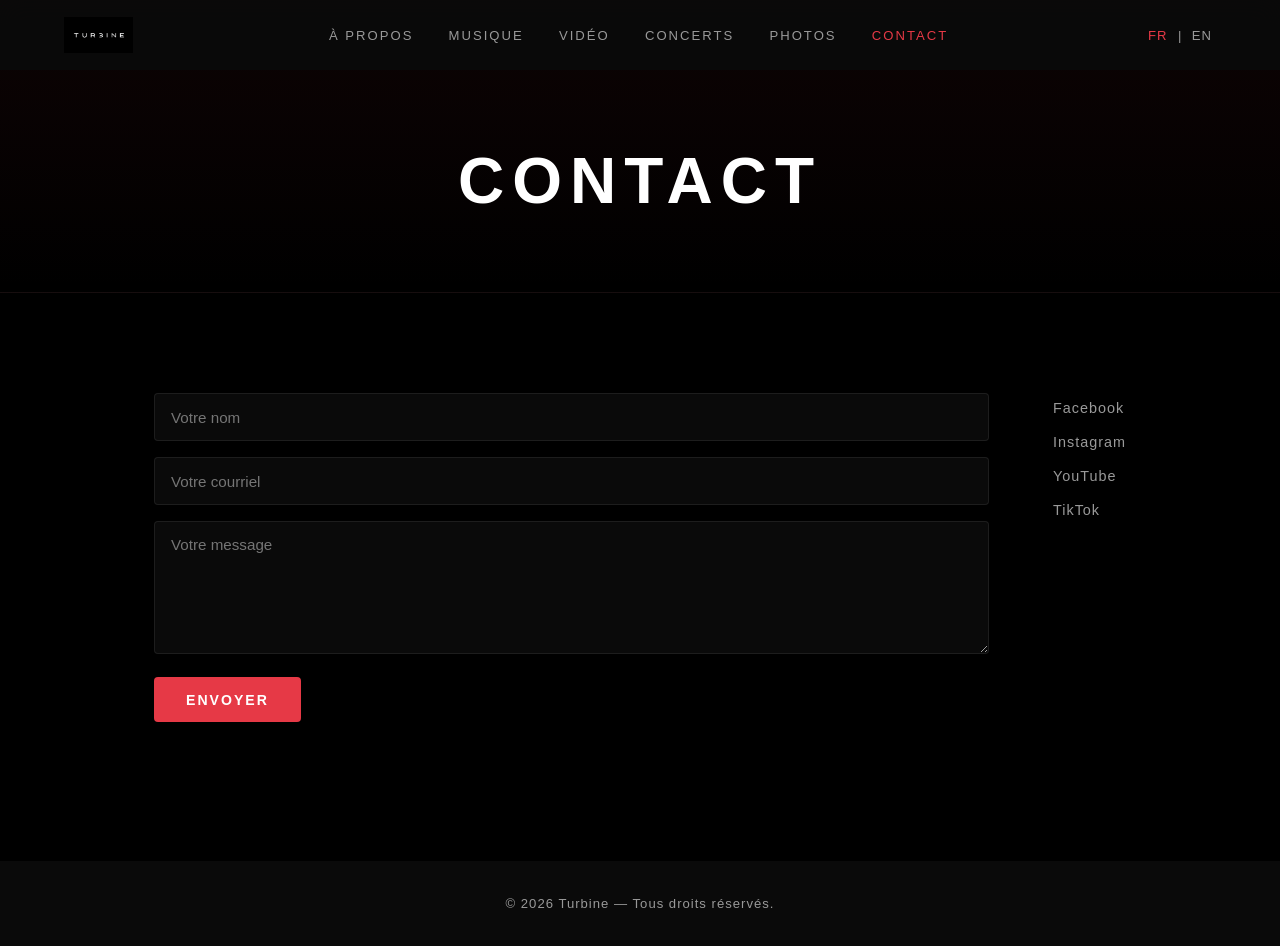
<file: contact.html>
<!DOCTYPE html>
<html lang="fr">
<head>
    <meta charset="UTF-8">
    <meta name="viewport" content="width=device-width, initial-scale=1.0">
    <meta name="description" content="Turbine — Contact">
    <title>Turbine — Contact</title>
    <link rel="icon" type="image/png" href="assets/images/favicon.png">
    <link rel="stylesheet" href="assets/css/style.css">
    <link rel="stylesheet" href="assets/css/responsive.css">
</head>
<body>

    <nav id="navbar">
        <div class="nav-logo">
            <a href="index.html">
                <img src="assets/images/header.png" alt="Turbine" class="nav-logo-img">
            </a>
        </div>
        <ul class="nav-links" id="nav-links">
            <li><a href="index.html"   data-i18n="nav.about"   data-page="index.html"></a></li>
            <li><a href="music.html"   data-i18n="nav.music"   data-page="music.html"></a></li>
            <li><a href="video.html"   data-i18n="nav.video"   data-page="video.html"></a></li>
            <li><a href="shows.html"   data-i18n="nav.shows"   data-page="shows.html"></a></li>
            <li><a href="photos.html"  data-i18n="nav.photos"  data-page="photos.html"></a></li>
            <li><a href="contact.html" data-i18n="nav.contact" data-page="contact.html"></a></li>
        </ul>
        <div class="lang-switcher">
            <button class="lang-btn" data-lang="fr">FR</button>
            <span>|</span>
            <button class="lang-btn" data-lang="en">EN</button>
        </div>
        <button class="hamburger" id="hamburger" aria-label="Menu">
            <span></span><span></span><span></span>
        </button>
    </nav>

    <div class="page-hero">
        <h1 data-i18n="nav.contact"></h1>
    </div>

    <section class="section">
        <div class="container">
            <div class="contact-layout">
                <form id="contact-form" novalidate>
                    <!-- Formsubmit.co config -->
                    <input type="hidden" name="_subject" value="Nouveau message depuis turbinemusic.ca">
                    <input type="hidden" name="_template" value="table">
                    <input type="hidden" name="_captcha" value="false">
                    <input type="hidden" name="_source" value="turbinemusic.ca — Formulaire de contact">

                    <div class="form-group">
                        <input type="text" id="name" name="name" required
                               data-i18n-placeholder="contact.name">
                    </div>
                    <div class="form-group">
                        <input type="email" id="email" name="email" required
                               data-i18n-placeholder="contact.email">
                    </div>
                    <div class="form-group">
                        <textarea id="message" name="message" rows="6" required
                                  data-i18n-placeholder="contact.message"></textarea>
                    </div>
                    <button type="submit" class="btn-primary" data-i18n="contact.send"></button>
                    <p id="form-feedback" class="form-feedback" aria-live="polite"></p>
                </form>
                <div class="contact-info">
                    <div class="social-links">
                        <a href="https://www.facebook.com/turbinescratchmusic" class="social-link" target="_blank" rel="noopener">Facebook</a>
                        <a href="https://www.instagram.com/turbinescratchmusic" class="social-link" target="_blank" rel="noopener">Instagram</a>
                        <a href="https://www.youtube.com/@turbinescratchmusic" class="social-link" target="_blank" rel="noopener">YouTube</a>
                        <a href="https://www.tiktok.com/@turbinescratchmusic" class="social-link" target="_blank" rel="noopener">TikTok</a>
                    </div>
                </div>
            </div>
        </div>
    </section>

    <footer>
        <p>&copy; <span class="year"></span> Turbine &mdash; <span data-i18n="footer.rights"></span></p>
    </footer>

    <script src="assets/js/i18n.js"></script>
    <script src="assets/js/main.js"></script>
</body>
</html>
</file>
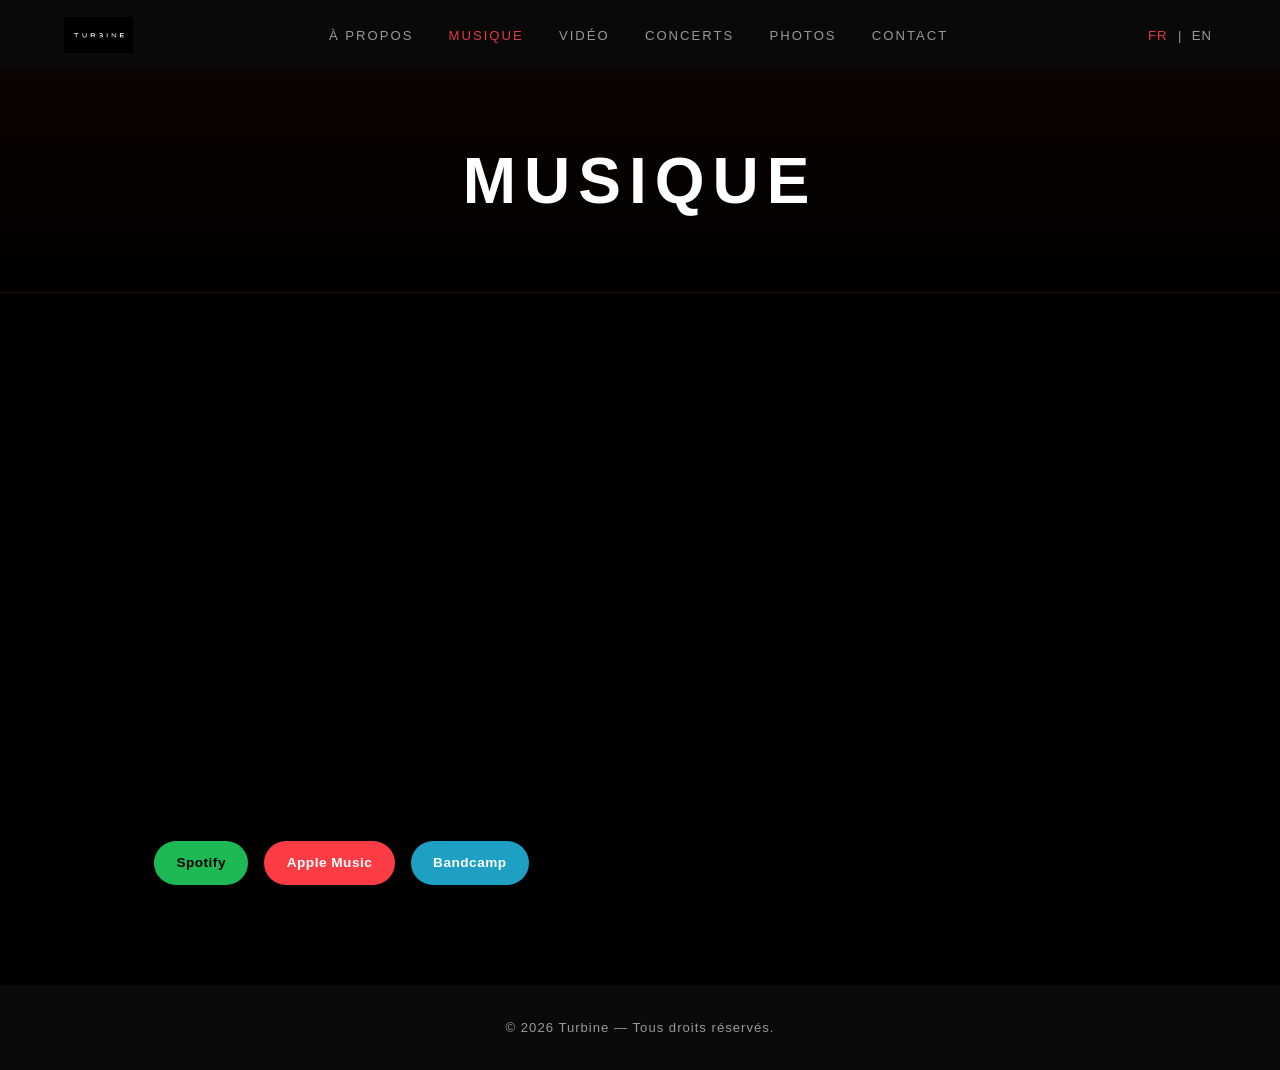
<file: music.html>
<!DOCTYPE html>
<html lang="fr">
<head>
    <meta charset="UTF-8">
    <meta name="viewport" content="width=device-width, initial-scale=1.0">
    <meta name="description" content="Turbine — Musique / Music">
    <title>Turbine — Music</title>
    <link rel="icon" type="image/png" href="assets/images/favicon.png">
    <link rel="stylesheet" href="assets/css/style.css">
    <link rel="stylesheet" href="assets/css/responsive.css">
</head>
<body>

    <nav id="navbar">
        <div class="nav-logo">
            <a href="index.html">
                <img src="assets/images/header.png" alt="Turbine" class="nav-logo-img">
            </a>
        </div>
        <ul class="nav-links" id="nav-links">
            <li><a href="index.html"   data-i18n="nav.about"   data-page="index.html"></a></li>
            <li><a href="music.html"   data-i18n="nav.music"   data-page="music.html"></a></li>
            <li><a href="video.html"   data-i18n="nav.video"   data-page="video.html"></a></li>
            <li><a href="shows.html"   data-i18n="nav.shows"   data-page="shows.html"></a></li>
            <li><a href="photos.html"  data-i18n="nav.photos"  data-page="photos.html"></a></li>
            <li><a href="contact.html" data-i18n="nav.contact" data-page="contact.html"></a></li>
        </ul>
        <div class="lang-switcher">
            <button class="lang-btn" data-lang="fr">FR</button>
            <span>|</span>
            <button class="lang-btn" data-lang="en">EN</button>
        </div>
        <button class="hamburger" id="hamburger" aria-label="Menu">
            <span></span><span></span><span></span>
        </button>
    </nav>

    <div class="page-hero">
        <h1 data-i18n="nav.music"></h1>
    </div>

    <section class="section">
        <div class="container">
            <div class="spotify-embed">
                <iframe style="border-radius:12px"
                        src="https://open.spotify.com/embed/artist/6dgkvmzy1qR5cK7ueTM47M?utm_source=generator"
                        width="100%" height="352" frameborder="0"
                        allowfullscreen
                        allow="autoplay; clipboard-write; encrypted-media; fullscreen; picture-in-picture"
                        loading="lazy"></iframe>
            </div>

            <div class="music-grid" id="music-grid">
                <!--
                Example album card — duplicate as needed:
                <div class="album-card">
                    <img src="assets/images/albums/album1.jpg" alt="Album title">
                    <div class="album-info">
                        <h3>Album Title</h3>
                        <p>2024</p>
                    </div>
                </div>
                -->
            </div>
            <div class="streaming-links">
                <a href="#" class="stream-btn spotify">Spotify</a>
                <a href="#" class="stream-btn apple">Apple Music</a>
                <a href="#" class="stream-btn bandcamp">Bandcamp</a>
            </div>
        </div>
    </section>

    <footer>
        <p>&copy; <span class="year"></span> Turbine &mdash; <span data-i18n="footer.rights"></span></p>
    </footer>

    <script src="assets/js/i18n.js"></script>
    <script src="assets/js/main.js"></script>
</body>
</html>
</file>
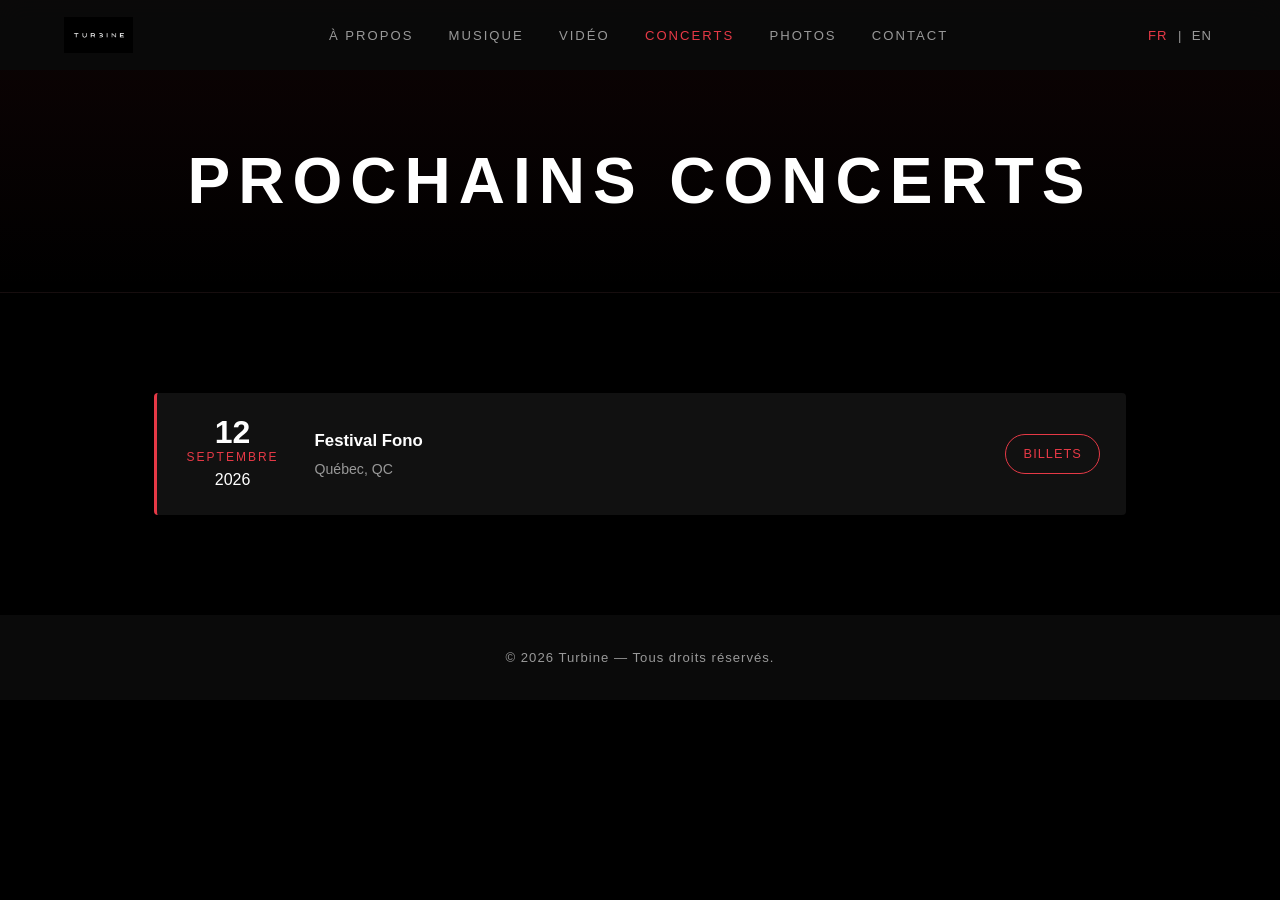
<file: shows.html>
<!DOCTYPE html>
<html lang="fr">
<head>
    <meta charset="UTF-8">
    <meta name="viewport" content="width=device-width, initial-scale=1.0">
    <meta name="description" content="Turbine — Prochains concerts / Next Shows">
    <title>Turbine — Next Shows</title>
    <link rel="icon" type="image/png" href="assets/images/favicon.png">
    <link rel="stylesheet" href="assets/css/style.css">
    <link rel="stylesheet" href="assets/css/responsive.css">
</head>
<body>

    <nav id="navbar">
        <div class="nav-logo">
            <a href="index.html">
                <img src="assets/images/header.png" alt="Turbine" class="nav-logo-img">
            </a>
        </div>
        <ul class="nav-links" id="nav-links">
            <li><a href="index.html"   data-i18n="nav.about"   data-page="index.html"></a></li>
            <li><a href="music.html"   data-i18n="nav.music"   data-page="music.html"></a></li>
            <li><a href="video.html"   data-i18n="nav.video"   data-page="video.html"></a></li>
            <li><a href="shows.html"   data-i18n="nav.shows"   data-page="shows.html"></a></li>
            <li><a href="photos.html"  data-i18n="nav.photos"  data-page="photos.html"></a></li>
            <li><a href="contact.html" data-i18n="nav.contact" data-page="contact.html"></a></li>
        </ul>
        <div class="lang-switcher">
            <button class="lang-btn" data-lang="fr">FR</button>
            <span>|</span>
            <button class="lang-btn" data-lang="en">EN</button>
        </div>
        <button class="hamburger" id="hamburger" aria-label="Menu">
            <span></span><span></span><span></span>
        </button>
    </nav>

    <div class="page-hero">
        <h1 data-i18n="shows.title"></h1>
    </div>

    <section class="section">
        <div class="container">
            <div class="shows-list">
                <div class="show-item">
                    <div class="show-date">
                        <span class="day">12</span>
                        <span class="month" data-i18n="shows.sep"></span>
                        <span class="year-show">2026</span>
                    </div>
                    <div class="show-info">
                        <h3>Festival Fono</h3>
                        <p>Québec, QC</p>
                    </div>
                    <a href="https://billetterie.festivalfono.com/fr/vitrine/2026/" class="show-ticket" target="_blank" rel="noopener" data-i18n="shows.tickets"></a>
                </div>
            </div>
        </div>
    </section>

    <footer>
        <p>&copy; <span class="year"></span> Turbine &mdash; <span data-i18n="footer.rights"></span></p>
    </footer>

    <script src="assets/js/i18n.js"></script>
    <script src="assets/js/main.js"></script>
</body>
</html>
</file>
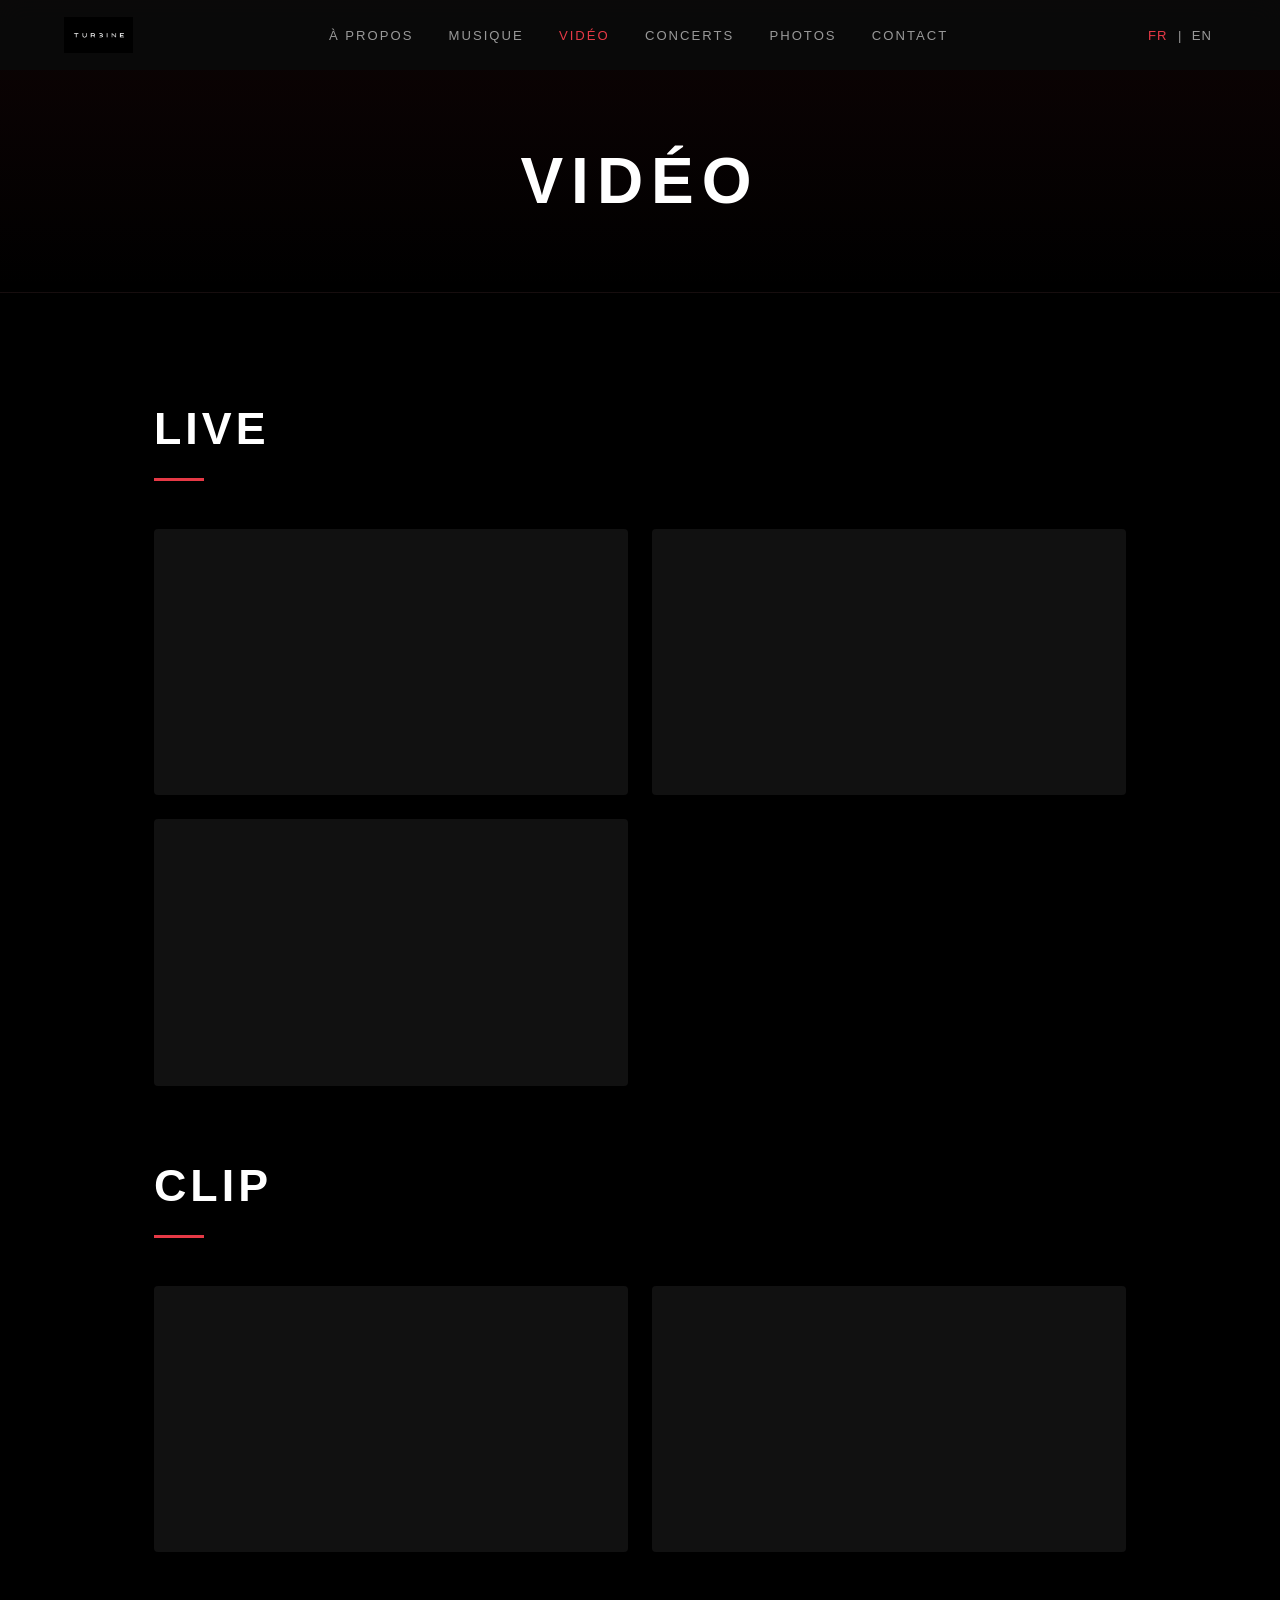
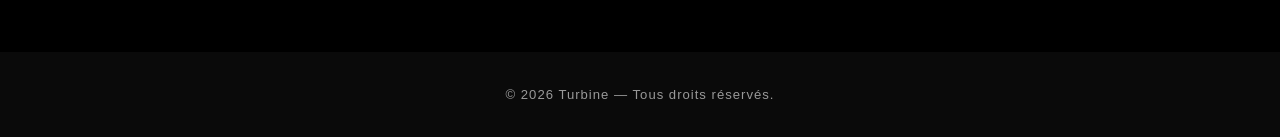
<file: video.html>
<!DOCTYPE html>
<html lang="fr">
<head>
    <meta charset="UTF-8">
    <meta name="viewport" content="width=device-width, initial-scale=1.0">
    <meta name="description" content="Turbine — Vidéo / Video">
    <title>Turbine — Video</title>
    <link rel="icon" type="image/png" href="assets/images/favicon.png">
    <link rel="stylesheet" href="assets/css/style.css">
    <link rel="stylesheet" href="assets/css/responsive.css">
</head>
<body>

    <nav id="navbar">
        <div class="nav-logo">
            <a href="index.html">
                <img src="assets/images/header.png" alt="Turbine" class="nav-logo-img">
            </a>
        </div>
        <ul class="nav-links" id="nav-links">
            <li><a href="index.html"   data-i18n="nav.about"   data-page="index.html"></a></li>
            <li><a href="music.html"   data-i18n="nav.music"   data-page="music.html"></a></li>
            <li><a href="video.html"   data-i18n="nav.video"   data-page="video.html"></a></li>
            <li><a href="shows.html"   data-i18n="nav.shows"   data-page="shows.html"></a></li>
            <li><a href="photos.html"  data-i18n="nav.photos"  data-page="photos.html"></a></li>
            <li><a href="contact.html" data-i18n="nav.contact" data-page="contact.html"></a></li>
        </ul>
        <div class="lang-switcher">
            <button class="lang-btn" data-lang="fr">FR</button>
            <span>|</span>
            <button class="lang-btn" data-lang="en">EN</button>
        </div>
        <button class="hamburger" id="hamburger" aria-label="Menu">
            <span></span><span></span><span></span>
        </button>
    </nav>

    <div class="page-hero">
        <h1 data-i18n="nav.video"></h1>
    </div>

    <section class="section">
        <div class="container">

            <h2 data-i18n="video.live"></h2>
            <div class="video-grid">
                <div class="video-embed">
                    <iframe src="https://www.youtube.com/embed/CrkEATxV1ag"
                            title="Turbine Live"
                            allow="accelerometer; autoplay; clipboard-write; encrypted-media; fullscreen; picture-in-picture"
                            allowfullscreen loading="lazy"></iframe>
                </div>
                <div class="video-embed">
                    <iframe src="https://www.youtube.com/embed/bXK3DnfndEU"
                            title="Turbine Live"
                            allow="accelerometer; autoplay; clipboard-write; encrypted-media; fullscreen; picture-in-picture"
                            allowfullscreen loading="lazy"></iframe>
                </div>
                <div class="video-embed">
                    <iframe src="https://www.youtube.com/embed/qOcXh8JPt5o"
                            title="Turbine Live"
                            allow="accelerometer; autoplay; clipboard-write; encrypted-media; fullscreen; picture-in-picture"
                            allowfullscreen loading="lazy"></iframe>
                </div>
            </div>

            <h2 data-i18n="video.clip"></h2>
            <div class="video-grid">
                <div class="video-embed">
                    <iframe src="https://www.youtube.com/embed/jNoCyZ6hM1U"
                            title="Turbine Clip"
                            allow="accelerometer; autoplay; clipboard-write; encrypted-media; fullscreen; picture-in-picture"
                            allowfullscreen loading="lazy"></iframe>
                </div>
                <div class="video-embed">
                    <iframe src="https://www.youtube.com/embed/HH8NmZoTlwg"
                            title="Turbine Clip"
                            allow="accelerometer; autoplay; clipboard-write; encrypted-media; fullscreen; picture-in-picture"
                            allowfullscreen loading="lazy"></iframe>
                </div>
            </div>

        </div>
    </section>

    <footer>
        <p>&copy; <span class="year"></span> Turbine &mdash; <span data-i18n="footer.rights"></span></p>
    </footer>

    <script src="assets/js/i18n.js"></script>
    <script src="assets/js/main.js"></script>
</body>
</html>
</file>
<file: assets/css/style.css>
:root {
    --bg:        #000000;
    --bg-alt:    #0a0a0a;
    --bg-card:   #111111;
    --accent:    #e63946;
    --text:      #ffffff;
    --text-muted:#999999;
    --nav-h:     70px;
    --ease:      0.3s ease;
    --radius:    4px;
}

*, *::before, *::after { margin: 0; padding: 0; box-sizing: border-box; }

html { scroll-behavior: smooth; }

body {
    background: var(--bg);
    color: var(--text);
    font-family: 'Arial', Helvetica, sans-serif;
    line-height: 1.6;
}

/* ── Navbar ─────────────────────────────────────── */
#navbar {
    position: fixed;
    top: 0; left: 0;
    width: 100%;
    height: var(--nav-h);
    display: flex;
    align-items: center;
    justify-content: space-between;
    padding: 0 5%;
    background: rgba(10,10,10,0.92);
    backdrop-filter: blur(12px);
    z-index: 1000;
    transition: box-shadow var(--ease);
}

#navbar.scrolled { box-shadow: 0 2px 20px rgba(0,0,0,0.6); }

.nav-logo a {
    text-decoration: none;
    display: flex;
    align-items: center;
}

.nav-logo-img {
    height: 36px;
    width: auto;
}

.nav-links {
    display: flex;
    list-style: none;
    gap: 2.2rem;
}

.nav-links a {
    color: var(--text-muted);
    text-decoration: none;
    font-size: 0.82rem;
    letter-spacing: 2px;
    text-transform: uppercase;
    transition: color var(--ease);
}

.nav-links a:hover,
.nav-links a.active-link { color: var(--accent); }

.lang-switcher {
    display: flex;
    align-items: center;
    gap: 0.4rem;
    color: var(--text-muted);
    font-size: 0.82rem;
}

.lang-btn {
    background: none;
    border: none;
    color: var(--text-muted);
    cursor: pointer;
    font-size: 0.82rem;
    letter-spacing: 1px;
    padding: 2px 4px;
    transition: color var(--ease);
}

.lang-btn.active,
.lang-btn:hover { color: var(--accent); }

.hamburger {
    display: none;
    flex-direction: column;
    gap: 5px;
    background: none;
    border: none;
    cursor: pointer;
}

.hamburger span {
    display: block;
    width: 24px; height: 2px;
    background: var(--text);
    transition: all var(--ease);
}

/* ── Page hero (sub-pages) ───────────────────────── */
.page-hero {
    padding-top: calc(var(--nav-h) + 60px);
    padding-bottom: 60px;
    text-align: center;
    background: linear-gradient(to bottom, rgba(230,57,70,0.06) 0%, transparent 100%);
    border-bottom: 1px solid rgba(255,255,255,0.04);
}

.page-hero h1 {
    font-size: clamp(2rem, 6vw, 4rem);
    font-weight: 900;
    letter-spacing: 8px;
    text-transform: uppercase;
}

/* ── Hero ────────────────────────────────────────── */
.hero {
    height: 100vh;
    display: flex;
    flex-direction: column;
    align-items: center;
    justify-content: center;
    text-align: center;
    background:
        linear-gradient(to bottom, rgba(10,10,10,0.3) 0%, rgba(10,10,10,1) 100%),
        url('../images/hero.jpg') center/cover no-repeat;
    position: relative;
}

.hero-logo {
    width: min(600px, 70vw);
    height: auto;
    margin-bottom: 1.5rem;
}

.hero-content p {
    font-size: 1rem;
    letter-spacing: 5px;
    text-transform: uppercase;
    color: var(--text-muted);
}

.scroll-down {
    position: absolute;
    bottom: 2rem;
    color: var(--text-muted);
    font-size: 1.4rem;
    text-decoration: none;
    animation: bounce 2s infinite;
}

@keyframes bounce {
    0%, 100% { transform: translateY(0); }
    50%       { transform: translateY(8px); }
}

/* ── Sections ────────────────────────────────────── */
.section     { padding: 100px 0; }
.section-alt { background: var(--bg-alt); }

.container {
    max-width: 1100px;
    margin: 0 auto;
    padding: 0 5%;
}

h2 {
    font-size: clamp(1.8rem, 4vw, 2.8rem);
    font-weight: 900;
    letter-spacing: 4px;
    text-transform: uppercase;
    margin-bottom: 3rem;
}

h2::after {
    content: '';
    display: block;
    width: 50px; height: 3px;
    background: var(--accent);
    margin-top: 0.8rem;
}

/* ── About ───────────────────────────────────────── */
.about-content {
    display: grid;
    grid-template-columns: 1fr 1fr;
    gap: 4rem;
    align-items: center;
}

.about-text p {
    color: var(--text-muted);
    margin-bottom: 1.2rem;
    font-size: 1.05rem;
    line-height: 1.85;
}

.about-image img {
    width: 100%;
    border-radius: var(--radius);
    filter: grayscale(15%);
}

/* ── Music ───────────────────────────────────────── */
.spotify-embed {
    margin-bottom: 3rem;
}


.music-grid {
    display: grid;
    grid-template-columns: repeat(auto-fill, minmax(180px, 1fr));
    gap: 1.5rem;
    margin-bottom: 2.5rem;
}

.album-card {
    background: var(--bg-card);
    border-radius: var(--radius);
    overflow: hidden;
    transition: transform var(--ease);
}

.album-card:hover { transform: translateY(-5px); }

.album-card img {
    width: 100%;
    aspect-ratio: 1;
    object-fit: cover;
}

.album-info { padding: 0.9rem; }

.album-info h3 {
    font-size: 0.95rem;
    margin-bottom: 0.2rem;
}

.album-info p {
    color: var(--text-muted);
    font-size: 0.8rem;
}

.streaming-links {
    display: flex;
    gap: 1rem;
    flex-wrap: wrap;
}

.stream-btn {
    padding: 0.7rem 1.4rem;
    border-radius: 30px;
    text-decoration: none;
    font-size: 0.85rem;
    font-weight: 700;
    letter-spacing: 0.5px;
    transition: transform var(--ease), opacity var(--ease);
}

.stream-btn:hover       { transform: translateY(-2px); opacity: 0.85; }
.stream-btn.spotify     { background: #1DB954; color: #000; }
.stream-btn.apple       { background: #fc3c44; color: #fff; }
.stream-btn.bandcamp    { background: #1da0c3; color: #fff; }

/* ── Video ───────────────────────────────────────── */
.section h2 + h2,
.video-grid + h2 {
    margin-top: 4rem;
}


.video-grid {
    display: grid;
    grid-template-columns: repeat(auto-fill, minmax(320px, 1fr));
    gap: 1.5rem;
}

.video-embed {
    aspect-ratio: 16/9;
    background: var(--bg-card);
    border-radius: var(--radius);
    overflow: hidden;
}

.video-embed iframe {
    width: 100%; height: 100%;
    border: none;
}

.video-placeholder {
    width: 100%; height: 100%;
    display: flex;
    align-items: center;
    justify-content: center;
    color: var(--text-muted);
    font-size: 0.85rem;
    letter-spacing: 2px;
    text-transform: uppercase;
}

/* ── Shows ───────────────────────────────────────── */
.shows-list {
    display: flex;
    flex-direction: column;
    gap: 1rem;
}

.show-item {
    display: grid;
    grid-template-columns: 100px 1fr auto;
    align-items: center;
    gap: 2rem;
    padding: 1.4rem 1.6rem;
    background: var(--bg-card);
    border-radius: var(--radius);
    border-left: 3px solid var(--accent);
    transition: transform var(--ease);
}

.show-item:hover { transform: translateX(4px); }

.show-date {
    display: flex;
    flex-direction: column;
    align-items: center;
    text-align: center;
}

.show-date .day   { font-size: 2rem; font-weight: 900; line-height: 1; }
.show-date .month { font-size: 0.75rem; text-transform: uppercase; letter-spacing: 2px; color: var(--accent); }
.show-date .year  { font-size: 0.75rem; color: var(--text-muted); }

.show-info h3  { font-size: 1.05rem; margin-bottom: 0.2rem; }
.show-info p   { color: var(--text-muted); font-size: 0.88rem; }

.show-ticket {
    padding: 0.55rem 1.1rem;
    border: 1px solid var(--accent);
    color: var(--accent);
    text-decoration: none;
    border-radius: 30px;
    font-size: 0.8rem;
    letter-spacing: 1px;
    text-transform: uppercase;
    white-space: nowrap;
    transition: all var(--ease);
}

.show-ticket:hover {
    background: var(--accent);
    color: #fff;
}

.no-shows {
    text-align: center;
    color: var(--text-muted);
    padding: 3rem 0;
    letter-spacing: 1px;
    font-size: 0.95rem;
}

/* ── Contact ─────────────────────────────────────── */
.contact-layout {
    display: grid;
    grid-template-columns: 1fr auto;
    gap: 4rem;
    align-items: start;
}

#contact-form {
    display: flex;
    flex-direction: column;
    gap: 1rem;
}

.form-group input,
.form-group textarea {
    width: 100%;
    padding: 0.9rem 1rem;
    background: var(--bg-alt);
    border: 1px solid rgba(255,255,255,0.08);
    border-radius: var(--radius);
    color: var(--text);
    font-size: 0.95rem;
    font-family: inherit;
    transition: border-color var(--ease);
}

.form-group input:focus,
.form-group textarea:focus {
    outline: none;
    border-color: var(--accent);
}

.form-group textarea { resize: vertical; }

.btn-primary {
    align-self: flex-start;
    padding: 0.9rem 2rem;
    background: var(--accent);
    color: #fff;
    border: none;
    border-radius: var(--radius);
    font-size: 0.88rem;
    font-weight: 700;
    letter-spacing: 2px;
    text-transform: uppercase;
    cursor: pointer;
    transition: background var(--ease), transform var(--ease);
}

.btn-primary:hover {
    background: #c62b36;
    transform: translateY(-2px);
}

.btn-primary:disabled {
    opacity: 0.5;
    cursor: not-allowed;
    transform: none;
}

.form-feedback {
    font-size: 0.9rem;
    letter-spacing: 0.5px;
    min-height: 1.4rem;
}

.form-feedback.success { color: #4caf50; }
.form-feedback.error   { color: var(--accent); }

.contact-info {
    display: flex;
    flex-direction: column;
    gap: 2rem;
    padding-top: 0.2rem;
}

.social-links {
    display: flex;
    flex-direction: column;
    gap: 0.7rem;
}

.social-link {
    color: var(--text-muted);
    text-decoration: none;
    font-size: 0.9rem;
    letter-spacing: 1px;
    transition: color var(--ease);
}

.social-link:hover { color: var(--accent); }

.contact-email a {
    color: var(--text-muted);
    text-decoration: none;
    font-size: 0.9rem;
    transition: color var(--ease);
}

.contact-email a:hover { color: var(--accent); }

/* ── Photos ──────────────────────────────────────── */
.photo-gallery {
    columns: 2;
    column-gap: 1rem;
}

.photo-item {
    break-inside: avoid;
    margin-bottom: 1rem;
    position: relative;
    cursor: pointer;
    overflow: hidden;
    border-radius: var(--radius);
}

.photo-item img {
    width: 100%;
    display: block;
    transition: transform 0.4s ease, filter 0.4s ease;
    filter: grayscale(10%);
}

.photo-item:hover img {
    transform: scale(1.03);
    filter: grayscale(0%);
}

.photo-credit {
    position: absolute;
    bottom: 0; left: 0; right: 0;
    padding: 0.5rem 0.8rem;
    background: rgba(0,0,0,0.6);
    color: var(--text-muted);
    font-size: 0.75rem;
    letter-spacing: 0.5px;
    opacity: 0;
    transition: opacity var(--ease);
}

.photo-item:hover .photo-credit { opacity: 1; }

/* ── Lightbox ─────────────────────────────────────── */
.lightbox {
    display: none;
    position: fixed;
    inset: 0;
    background: rgba(0,0,0,0.92);
    z-index: 2000;
    align-items: center;
    justify-content: center;
}

.lightbox.open { display: flex; }

.lightbox img {
    max-width: 90vw;
    max-height: 90vh;
    border-radius: var(--radius);
    object-fit: contain;
}

.lightbox-close {
    position: absolute;
    top: 1.5rem; right: 2rem;
    background: none;
    border: none;
    color: #fff;
    font-size: 2.5rem;
    cursor: pointer;
    line-height: 1;
    opacity: 0.7;
    transition: opacity var(--ease);
}

.lightbox-close:hover { opacity: 1; }

/* ── Footer ──────────────────────────────────────── */
footer {
    text-align: center;
    padding: 2rem;
    background: var(--bg-alt);
    color: var(--text-muted);
    font-size: 0.82rem;
    letter-spacing: 1px;
}
</file>
<file: assets/css/responsive.css>
@media (max-width: 900px) {
    .about-content {
        grid-template-columns: 1fr;
        gap: 2rem;
    }

    .about-image { order: -1; }

    .contact-layout {
        grid-template-columns: 1fr;
        gap: 2.5rem;
    }

    .contact-info { flex-direction: row; flex-wrap: wrap; gap: 2rem; }
}

@media (max-width: 768px) {
    .nav-links {
        display: none;
        position: fixed;
        top: var(--nav-h);
        left: 0;
        width: 100%;
        flex-direction: column;
        background: rgba(10,10,10,0.98);
        padding: 2rem;
        gap: 1.5rem;
        text-align: center;
        border-top: 1px solid rgba(255,255,255,0.05);
    }

    .nav-links.open { display: flex; }

    .hamburger { display: flex; }

    .show-item {
        grid-template-columns: 80px 1fr;
        gap: 1rem;
    }

    .show-ticket {
        grid-column: 2;
        align-self: start;
    }

    .video-grid {
        grid-template-columns: 1fr;
    }
}

@media (max-width: 600px) {
    .photo-gallery { columns: 1; }
}

@media (max-width: 480px) {
    .hero-content h1 { letter-spacing: 6px; }

    .streaming-links,
    .social-links { flex-direction: column; }

    .show-item {
        grid-template-columns: 1fr;
        text-align: center;
    }

    .show-date { flex-direction: row; gap: 0.4rem; align-items: baseline; }
    .show-date .day { font-size: 1.4rem; }

    .show-ticket { grid-column: 1; justify-self: center; }
}
</file>
